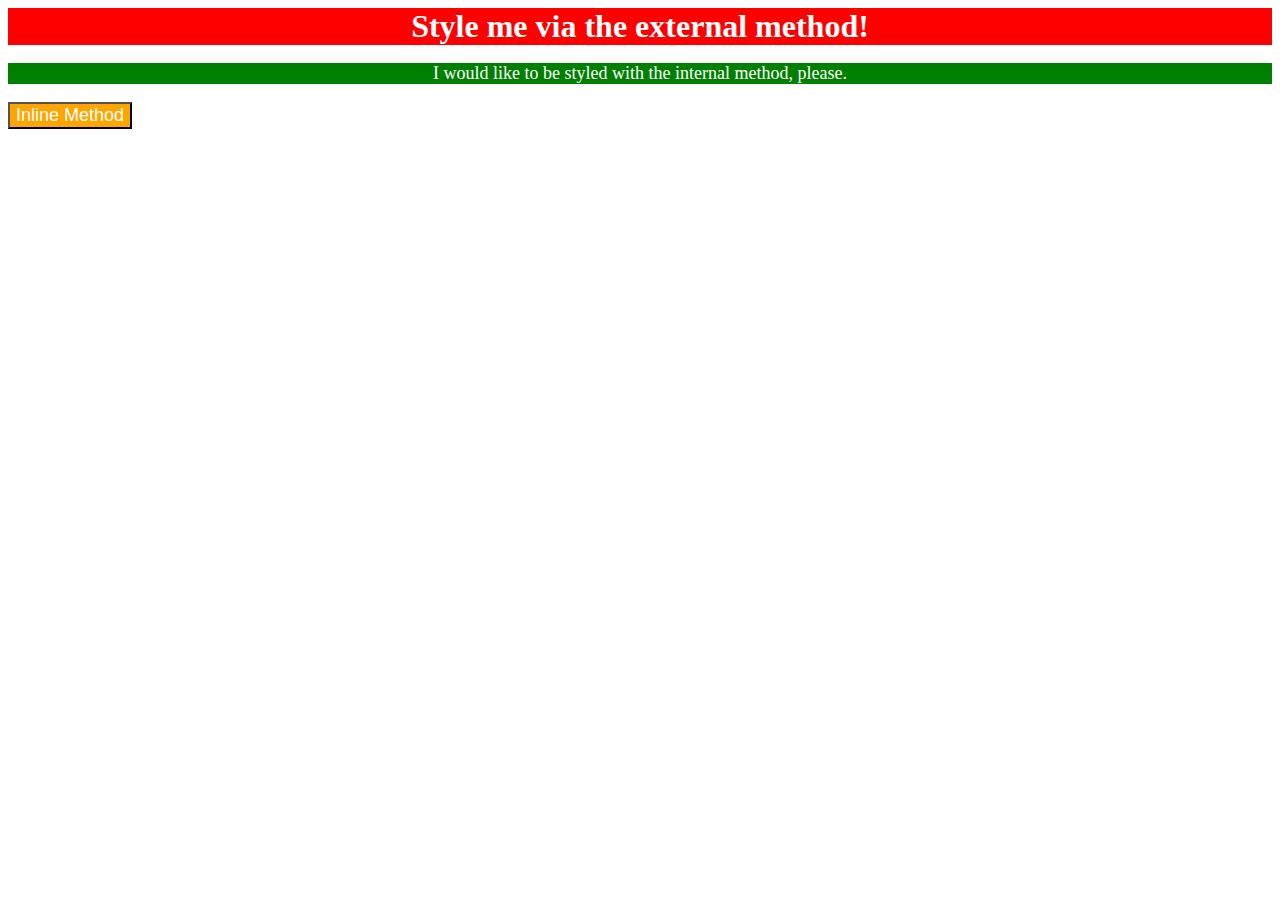
<file: foundations/intro-to-css/01-css-methods/index.html>
<!DOCTYPE html>
<html lang="en">
  <head>
    <meta charset="UTF-8">
    <meta http-equiv="X-UA-Compatible" content="IE=edge">
    <meta name="viewport" content="width=device-width, initial-scale=1.0">
    <title>Methods for Adding CSS</title>
    <link rel="stylesheet" href="style.css">
    <style>
        p {
          background-color: green;
          color: white;
          font-size: 18px;
          text-align: center;
        }
    </style>
  </head>
  <body>
    <div>Style me via the external method!</div>
    <p>I would like to be styled with the internal method, please.</p>
    <button style ="background-color: orange; color: white; font-size: 18px;">Inline Method</button>
  </body>
</html>
</file>
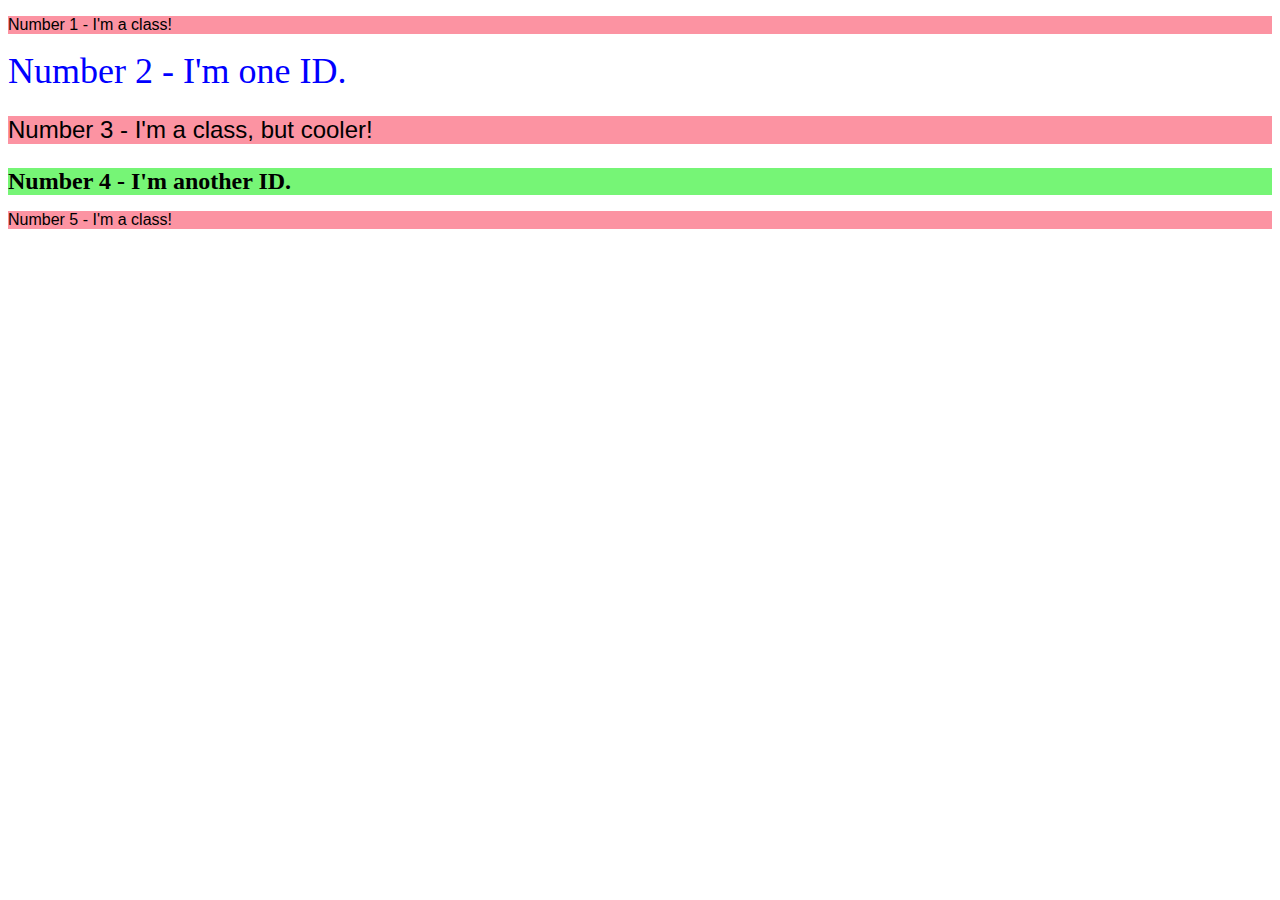
<file: foundations/intro-to-css/02-class-id-selectors/index.html>
<!DOCTYPE html>
<html lang="en">
  <head>
    <meta charset="UTF-8">
    <meta http-equiv="X-UA-Compatible" content="IE=edge">
    <meta name="viewport" content="width=device-width, initial-scale=1.0">
    <title>Class and ID Selectors</title>
    <link rel="stylesheet" href="style.css">
  </head>
  <body>
    <p class="first-element">Number 1 - I'm a class!</p>
    <div id="second-element">Number 2 - I'm one ID.</div>
    <p class="third-element">Number 3 - I'm a class, but cooler!</p>
    <div id="fourth-element">Number 4 - I'm another ID.</div>
    <p class="fifth-element">Number 5 - I'm a class!</p>
  </body>
</html>
</file>
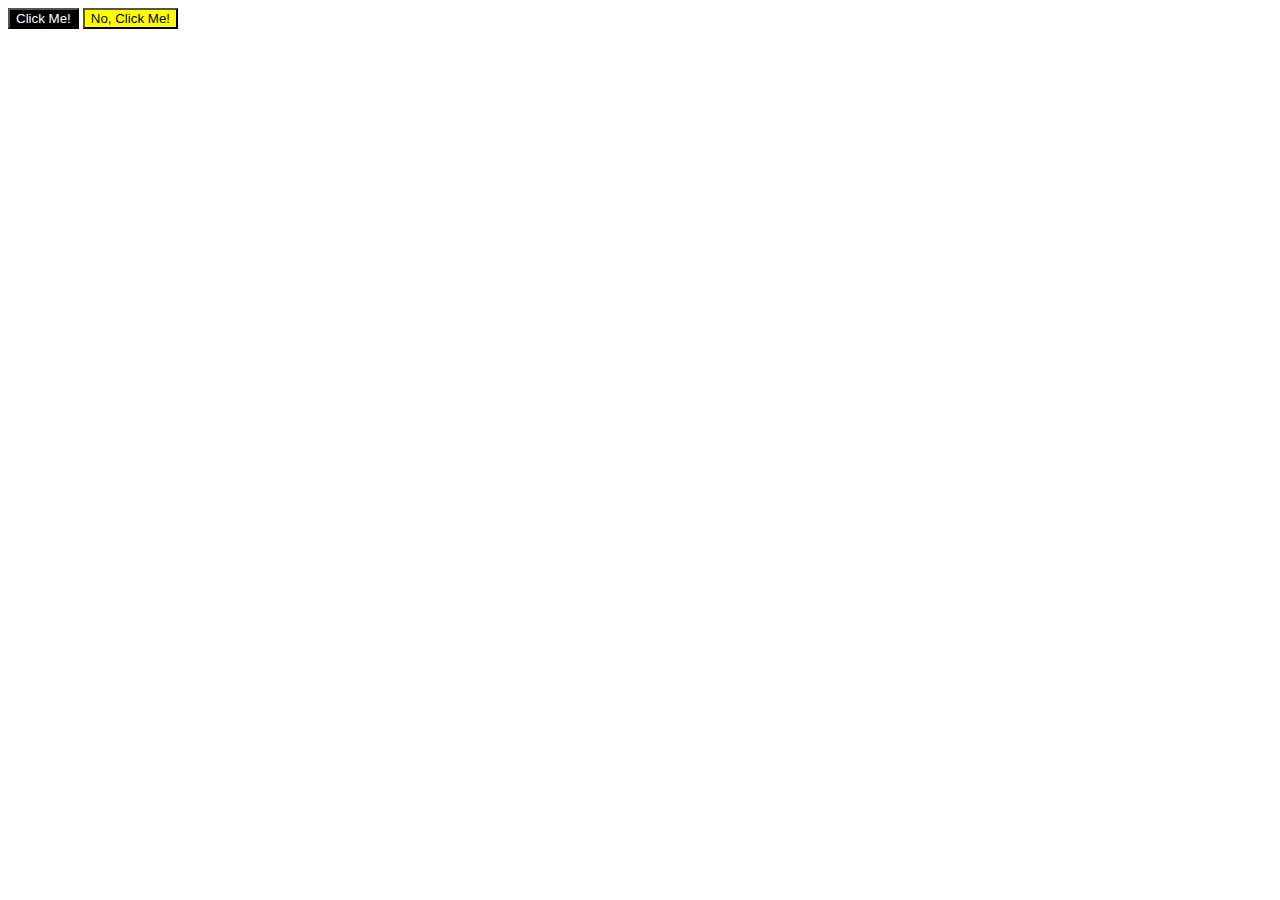
<file: foundations/intro-to-css/03-grouping-selectors/index.html>
<!DOCTYPE html>
<html lang="en">
  <head>
    <meta charset="UTF-8">
    <meta http-equiv="X-UA-Compatible" content="IE=edge">
    <meta name="viewport" content="width=device-width, initial-scale=1.0">
    <title>Grouping Selectors</title>
    <link rel="stylesheet" href="style.css">
  </head>
  <body>
    <button class="botton-fate">Click Me!</button>
    <button class="button-fade">No, Click Me!</button>
  </body>
</html>
</file>
<file: foundations/intro-to-css/01-css-methods/style.css>
div {
     background-color: red;
     color: white;
     font-size: 32px;
     text-align: center;
     font-weight: 900;
}
</file>
<file: foundations/intro-to-css/02-class-id-selectors/style.css>
.first-element,.third-element,.fifth-element{
    background-color: rgb(252, 147, 162);
    font-family: verdana, sans-serif;

}
.third-element{
    font-size: 24px;
}
#second-element{
    font-size: 36px;
    color: blue;
}

#fourth-element{
    background-color: rgb(118, 245, 118);
    font-size: 24px;
    font-weight: bold;
    color: black;
}
</file>
<file: foundations/intro-to-css/03-grouping-selectors/style.css>
.botton-fate{
    background-color:black;
    color: white;

}
.button-fade{
    background-color: yellow;

}
.button-fade.button-fate{
font-family: Helvetica, 'Times New Roman',sans-serif;
font-size: 28px;
}
</file>
